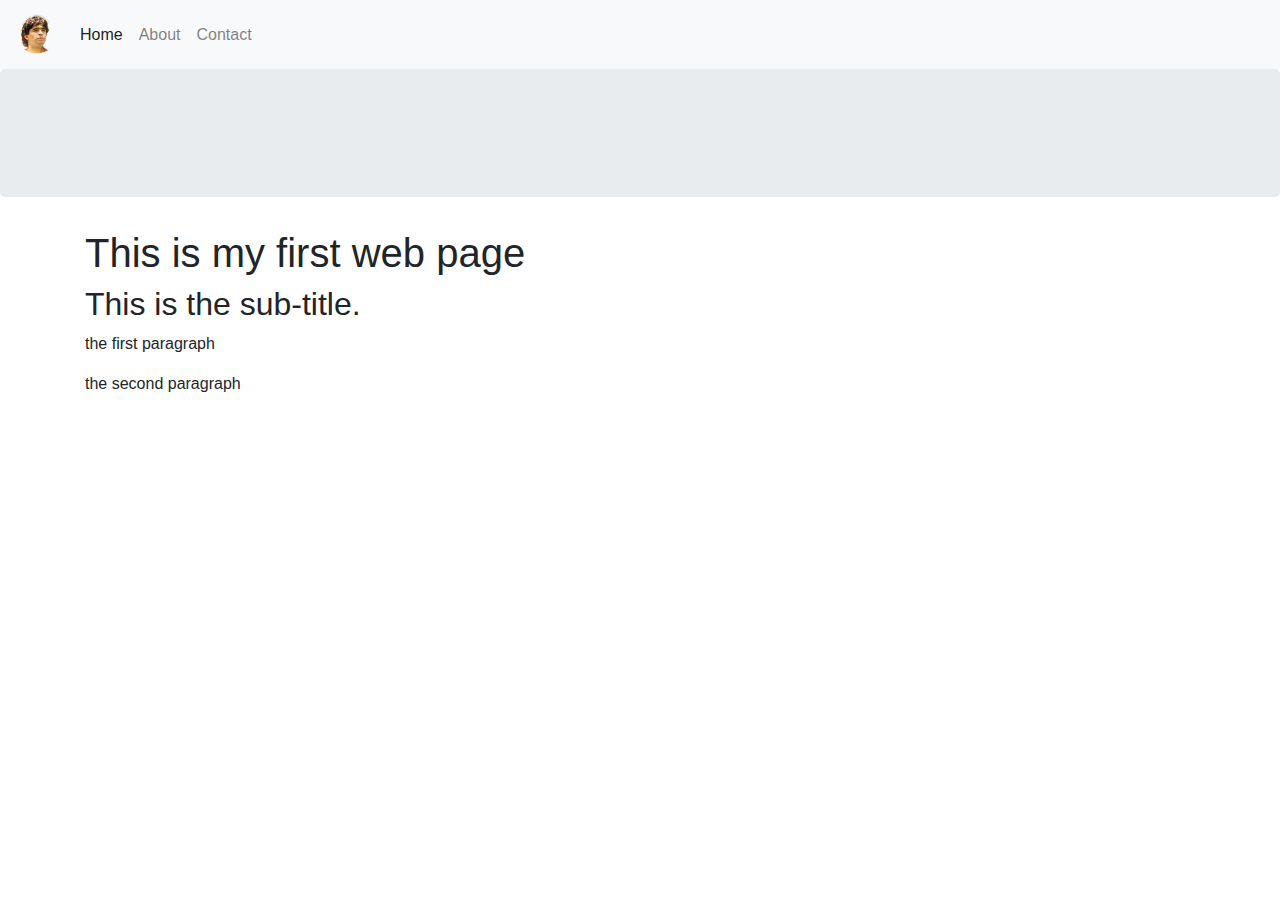
<file: week1/1_1_code/index.html>
<!DOCTYPE html>
  <head>  
    <title>First web page</title>
    <link rel="stylesheet" href="https://stackpath.bootstrapcdn.com/bootstrap/4.5.2/css/bootstrap.min.css" integrity="sha384-JcKb8q3iqJ61gNV9KGb8thSsNjpSL0n8PARn9HuZOnIxN0hoP+VmmDGMN5t9UJ0Z" crossorigin="anonymous">
  <link rel="stylesheet" href="css/style.css">
  </head>
  <body>
    <nav class="navbar navbar-expand-md navbar-light bg-light">
      <a class="navbar-brand" href="index.html">
        <img src="sandiego-logo.png" class="logo"/>
      </a>
      <div class="">
        <ul class="navbar-nav mr-auto">
          <li class="nav-item active">
            <a class="nav-link" href="#">Home</a>
          </li>
          <li class="nav-item">
            <a class="nav-link" href="aboutme.html">About</a>
          </li>
          <li class="nav-item">
            <a class="nav-link" href="contact.html">Contact</a>
          </li>
        </ul>
        </div>
    </nav>
    <header class="jumbotron">
    </header>
    <main class="container">
		<h1>This is my first web page</h1>
		<h2>This is the sub-title.</h2>
		<p>the first paragraph</p>
		<p>the second paragraph</p>
    </main>
<script src="https://code.jquery.com/jquery-3.5.1.slim.min.js" integrity="sha384-DfXdz2htPH0lsSSs5nCTpuj/zy4C+OGpamoFVy38MVBnE+IbbVYUew+OrCXaRkfj" crossorigin="anonymous"></script>
<script src="https://cdn.jsdelivr.net/npm/popper.js@1.16.1/dist/umd/popper.min.js" integrity="sha384-9/reFTGAW83EW2RDu2S0VKaIzap3H66lZH81PoYlFhbGU+6BZp6G7niu735Sk7lN" crossorigin="anonymous"></script>
<script src="https://stackpath.bootstrapcdn.com/bootstrap/4.5.2/js/bootstrap.min.js" integrity="sha384-B4gt1jrGC7Jh4AgTPSdUtOBvfO8shuf57BaghqFfPlYxofvL8/KUEfYiJOMMV+rV" crossorigin="anonymous"></script>
  </body>
</html>
</file>
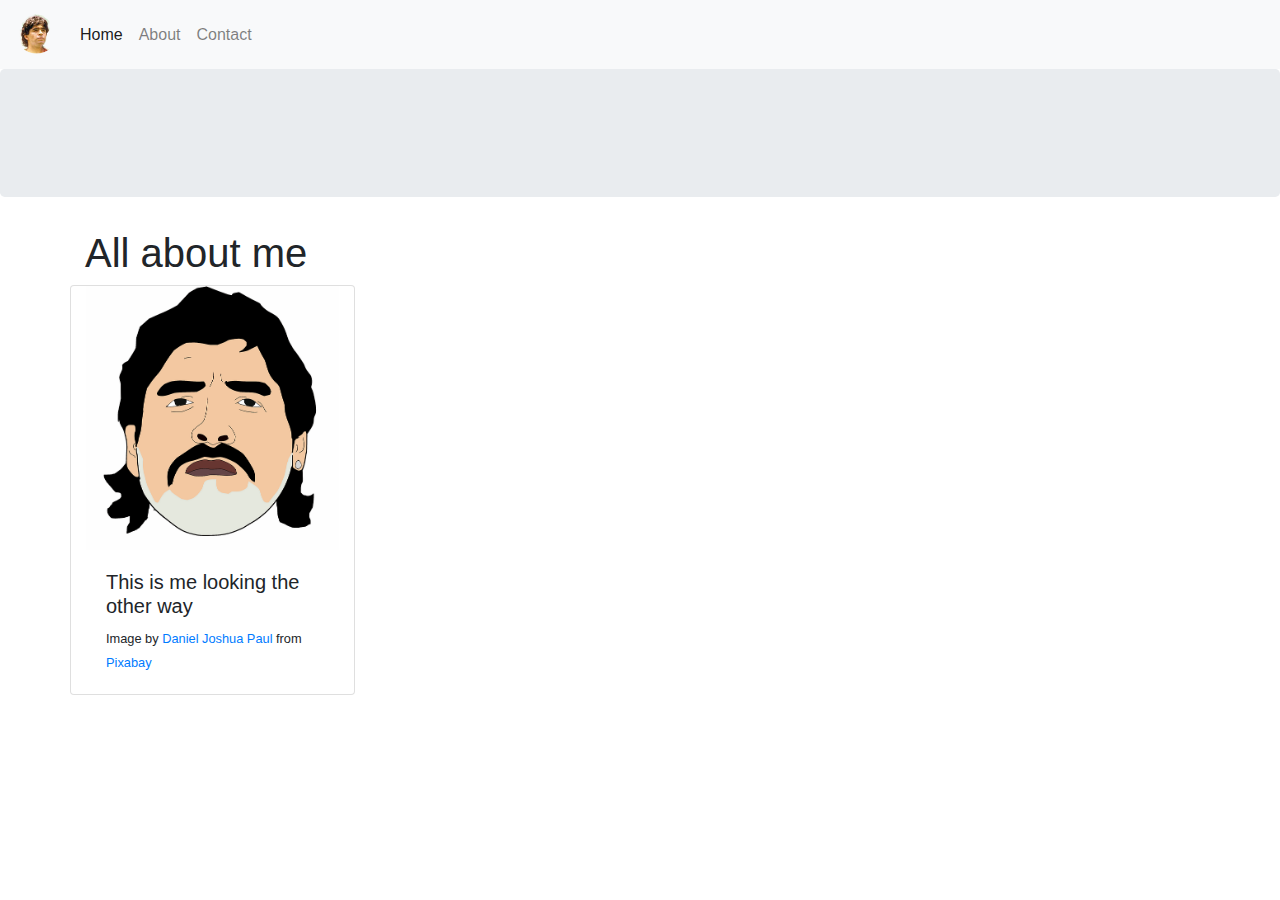
<file: week1/1_1_code/aboutme.html>
<!DOCTYPE html>
  <head>  
<link rel="stylesheet" href="https://stackpath.bootstrapcdn.com/bootstrap/4.5.2/css/bootstrap.min.css" integrity="sha384-JcKb8q3iqJ61gNV9KGb8thSsNjpSL0n8PARn9HuZOnIxN0hoP+VmmDGMN5t9UJ0Z" crossorigin="anonymous">
  <link rel="stylesheet" href="css/style.css">
    <title>About me</title>
  </head>
  <body>
    <nav class="navbar navbar-expand-lg navbar-light bg-light">
      <a class="navbar-brand" href="index.html">
        <img src="sandiego-logo.png" class="logo"/>
      </a>
      <div class="">
        <ul class="navbar-nav mr-auto">
          <li class="nav-item active">
            <a class="nav-link" href="index.html">Home</a>
          </li>
          <li class="nav-item">
            <a class="nav-link" href="aboutme.html">About</a>
          </li>
          <li class="nav-item">
            <a class="nav-link" href="contact.html">Contact</a>
          </li>
        </ul>
        </div>
    </nav>
    <header class="jumbotron">
    </header>
    <main class="container">
      <h1>All about me</h1>
      <div class="row">
        <div class="card col-md-3">
          <img src="diego.png" class="card-img-top"/>
         <div class="card-body">
           <h5>This is me looking the other way</h5>
            <small>Image by <a href="https://pixabay.com/users/paasadani-7541814/?utm_source=link-attribution&amp;utm_medium=referral&amp;utm_campaign=image&amp;utm_content=3232967">Daniel Joshua Paul</a> from <a href="https://pixabay.com/?utm_source=link-attribution&amp;utm_medium=referral&amp;utm_campaign=image&amp;utm_content=3232967">Pixabay</a></small>
         </div>
      </div>
     </div>
    </main>
<script src="https://code.jquery.com/jquery-3.5.1.slim.min.js" integrity="sha384-DfXdz2htPH0lsSSs5nCTpuj/zy4C+OGpamoFVy38MVBnE+IbbVYUew+OrCXaRkfj" crossorigin="anonymous"></script>
<script src="https://cdn.jsdelivr.net/npm/popper.js@1.16.1/dist/umd/popper.min.js" integrity="sha384-9/reFTGAW83EW2RDu2S0VKaIzap3H66lZH81PoYlFhbGU+6BZp6G7niu735Sk7lN" crossorigin="anonymous"></script>
<script src="https://stackpath.bootstrapcdn.com/bootstrap/4.5.2/js/bootstrap.min.js" integrity="sha384-B4gt1jrGC7Jh4AgTPSdUtOBvfO8shuf57BaghqFfPlYxofvL8/KUEfYiJOMMV+rV" crossorigin="anonymous"></script>
  </body>
</html>
</file>
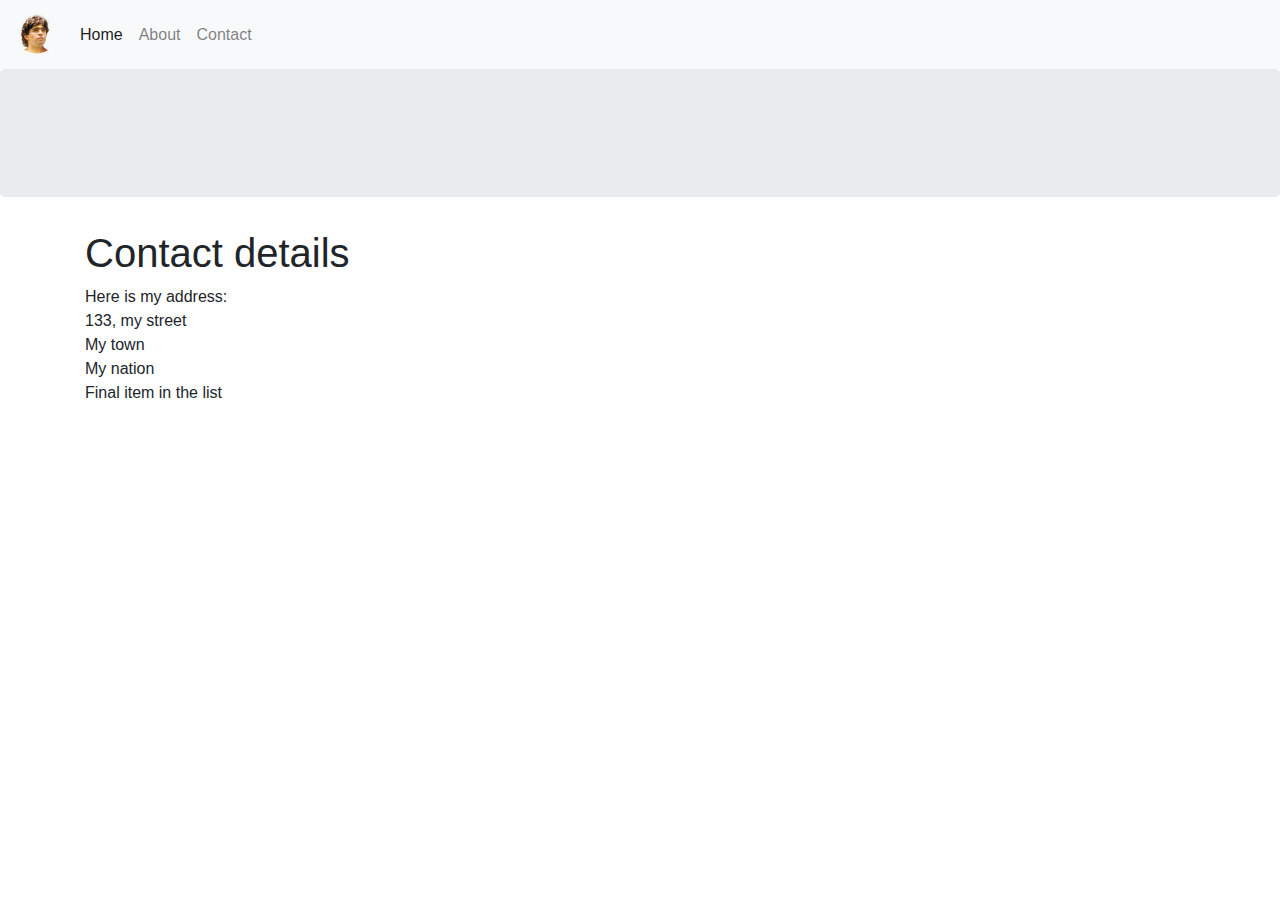
<file: week1/1_1_code/contact.html>
<!DOCTYPE html>
  <head>  
<link rel="stylesheet" href="https://stackpath.bootstrapcdn.com/bootstrap/4.5.2/css/bootstrap.min.css" integrity="sha384-JcKb8q3iqJ61gNV9KGb8thSsNjpSL0n8PARn9HuZOnIxN0hoP+VmmDGMN5t9UJ0Z" crossorigin="anonymous">
  <link rel="stylesheet" href="css/style.css">
    <title>Contact me</title>
  </head>
  <body>
    <nav class="navbar navbar-expand-lg navbar-light bg-light">
      <a class="navbar-brand" href="index.html">
        <img src="sandiego-logo.png" class="logo"/>
      </a>
      <div class="">
        <ul class="navbar-nav mr-auto">
          <li class="nav-item active">
            <a class="nav-link" href="index.html">Home</a>
          </li>
          <li class="nav-item">
            <a class="nav-link" href="aboutme.html">About</a>
          </li>
          <li class="nav-item">
            <a class="nav-link" href="contact.html">Contact</a>
          </li>
        </ul>
        </div>
    </nav>
    <header class="jumbotron">
    </header>
    <main class="container">
      <h1>Contact details</h1>
		Here is my address:
	  <ul class="list-unstyled">
		<li>133, my street</li>
		<li>My town</li>
		<li>My nation</li>
		<li>Final item in the list</li>
	  </ul>
    </main>
<script src="https://code.jquery.com/jquery-3.5.1.slim.min.js" integrity="sha384-DfXdz2htPH0lsSSs5nCTpuj/zy4C+OGpamoFVy38MVBnE+IbbVYUew+OrCXaRkfj" crossorigin="anonymous"></script>
<script src="https://cdn.jsdelivr.net/npm/popper.js@1.16.1/dist/umd/popper.min.js" integrity="sha384-9/reFTGAW83EW2RDu2S0VKaIzap3H66lZH81PoYlFhbGU+6BZp6G7niu735Sk7lN" crossorigin="anonymous"></script>
<script src="https://stackpath.bootstrapcdn.com/bootstrap/4.5.2/js/bootstrap.min.js" integrity="sha384-B4gt1jrGC7Jh4AgTPSdUtOBvfO8shuf57BaghqFfPlYxofvL8/KUEfYiJOMMV+rV" crossorigin="anonymous"></script>
  </body>
</html>
</file>
<file: week1/1_1_code/css/style.css>
.logo {
  width:40px;
}
</file>
